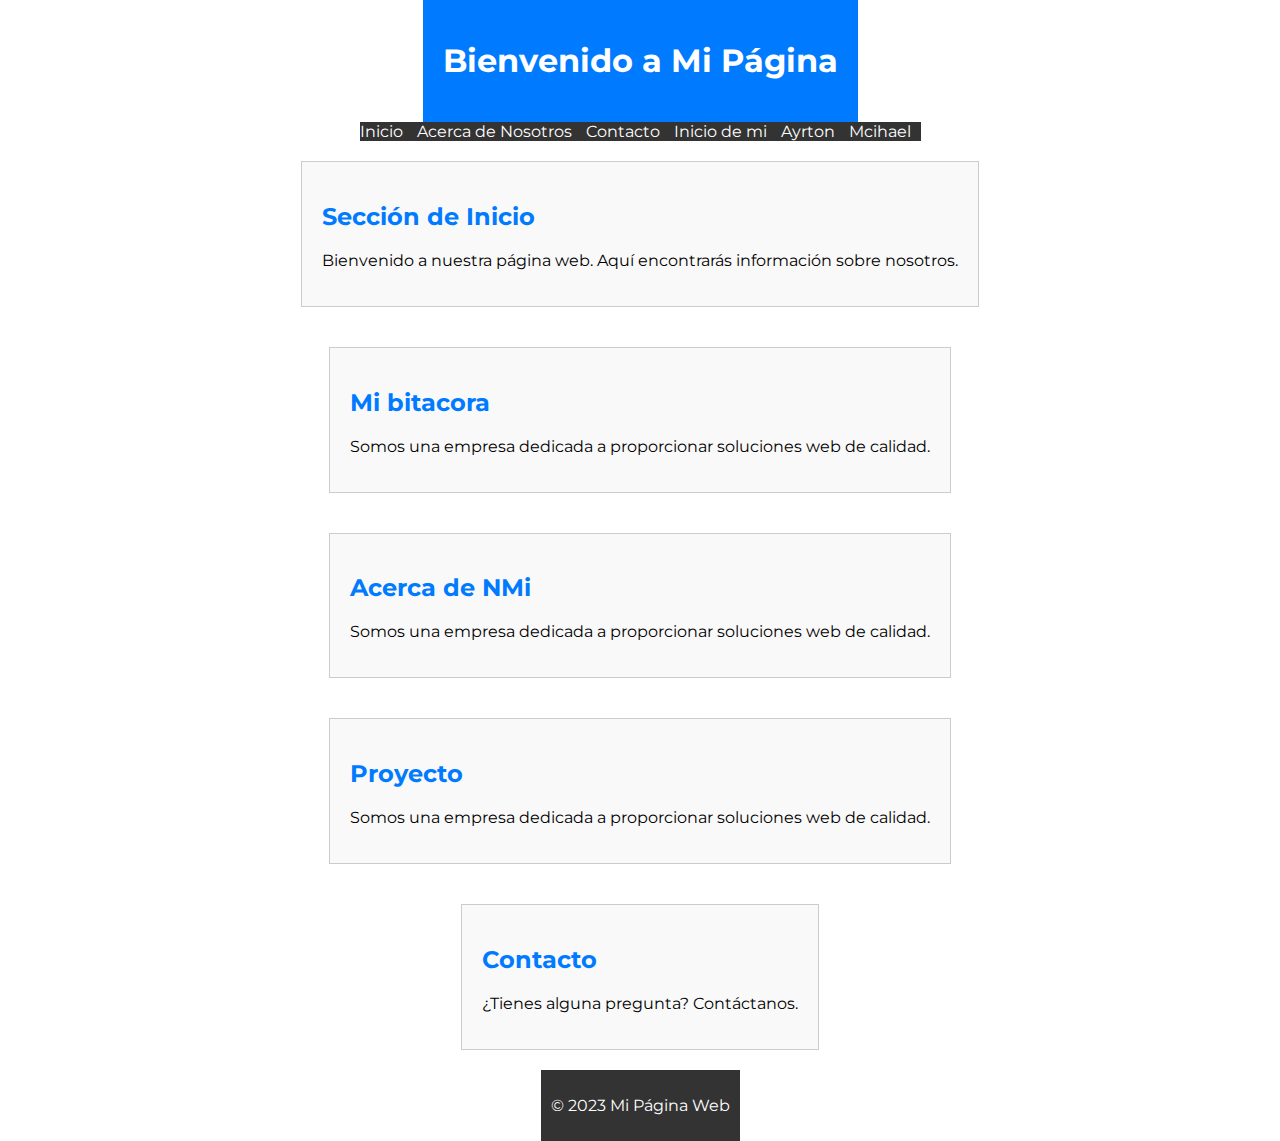
<file: index.html>
<!DOCTYPE html>
<html>
<head>
    <meta charset="UTF-8">
    <title>Mi Página con Secciones</title>    
    <!-- Agrega la etiqueta link para el favicon -->
    <link rel="icon" type="image/png" href="image (3).png">
    <link rel="stylesheet" type="text/css" href="css/style.css">
    <link rel="preconnect" href="https://fonts.googleapis.com">
<link rel="preconnect" href="https://fonts.gstatic.com" crossorigin>
<link href="https://fonts.googleapis.com/css2?family=Bebas+Neue&family=Montserrat:wght@100&display=swap" rel="stylesheet">
</head>
<body>
    <header>
        <h1>Bienvenido a Mi Página</h1>
    </header>
    
    <nav>
        <ul>
            <li><a href="#inicio">Inicio</a></li>
            <li><a href="#acerca">Acerca de Nosotros</a></li>
            <li><a href="#contacto">Contacto</a></li>
            <li><a href="inicio.html">Inicio de mi</a></li>
            <li><a href="ayrton.html">Ayrton</a></li>
            <li><a href="michael.html">Mcihael</a></li>
        </ul>
    </nav>

    <section id="inicio">
        <h2>Sección de Inicio</h2>
        <p>Bienvenido a nuestra página web. Aquí encontrarás información sobre nosotros.</p>
           </section>

    <section id="bitacora">
        <h2>Mi bitacora</h2>
        <p>Somos una empresa dedicada a proporcionar soluciones web de calidad.</p>
          </section>

    <section id="acerca">
        <h2>Acerca de NMi</h2>
        <p>Somos una empresa dedicada a proporcionar soluciones web de calidad.</p>
          </section>

    <section id="proyecto">
        <h2>Proyecto</h2>
        <p>Somos una empresa dedicada a proporcionar soluciones web de calidad.</p>
          </section>

    <section id="contacto">
        <h2>Contacto</h2>
        <p>¿Tienes alguna pregunta? Contáctanos.</p>
    </section>

    <footer>
        <p>&copy; 2023 Mi Página Web</p>
    </footer>
    <!-- Referencia al archivo JavaScript -->
    <script src="js/script.js"></script>
</body>
</html>
</file>
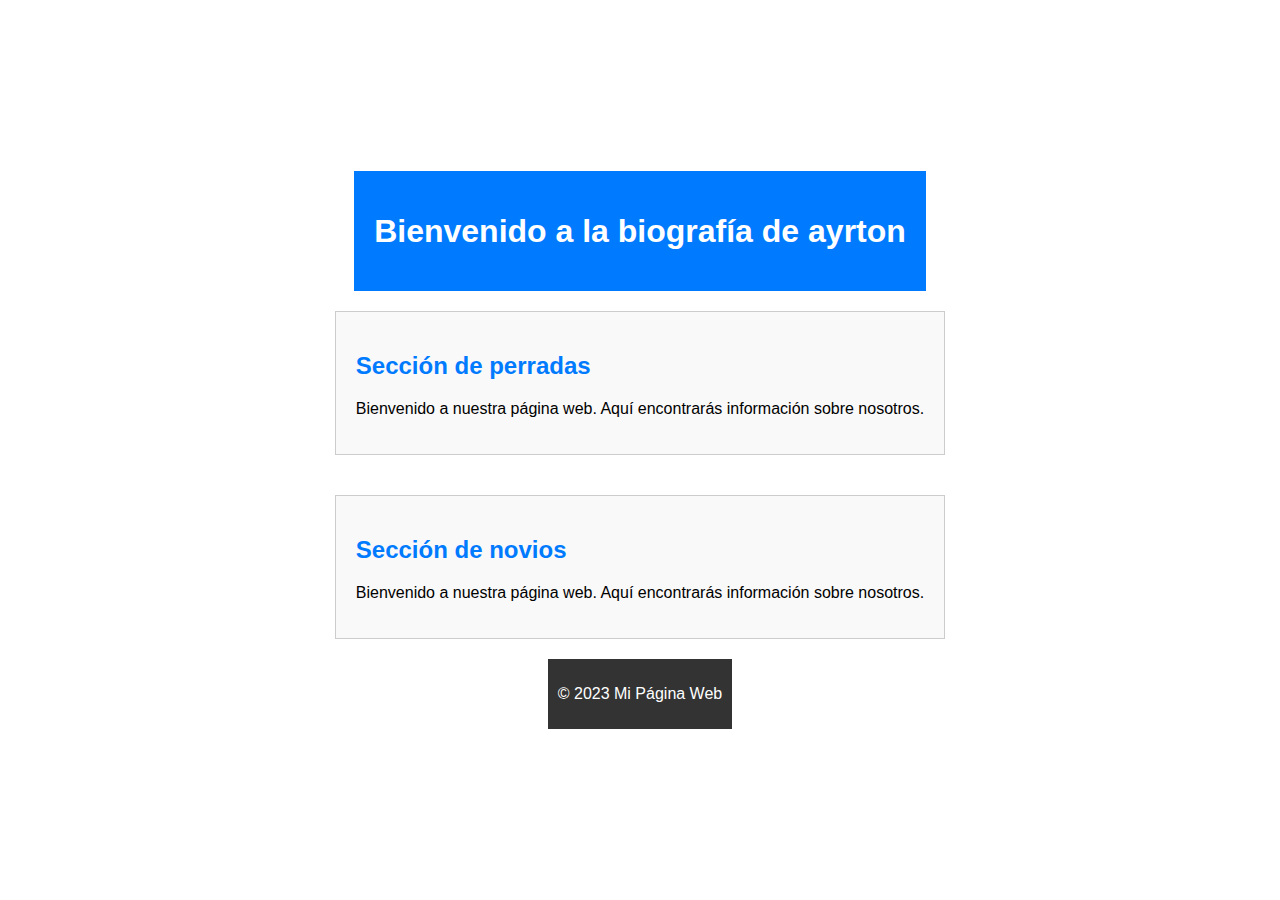
<file: ayrton.html>
<!DOCTYPE html>
<html>
<head>
    <meta charset="UTF-8">
    <title>Ayrton page</title>
    <link rel="stylesheet" type="text/css" href="css/style.css">
</head>
<body>
    <header>
        <h1>Bienvenido a la biografía de ayrton</h1>
    </header>
    


    <section id="Epoca de 1">
        <h2>Sección de perradas</h2>
        <p>Bienvenido a nuestra página web. Aquí encontrarás información sobre nosotros.</p>
    </section>

    <section id="Epoca de novio">
        <h2>Sección de novios</h2>
        <p>Bienvenido a nuestra página web. Aquí encontrarás información sobre nosotros.</p>
    </section>

    <footer>
        <p>&copy; 2023 Mi Página Web</p>
    </footer>
</body>
</html>
</file>
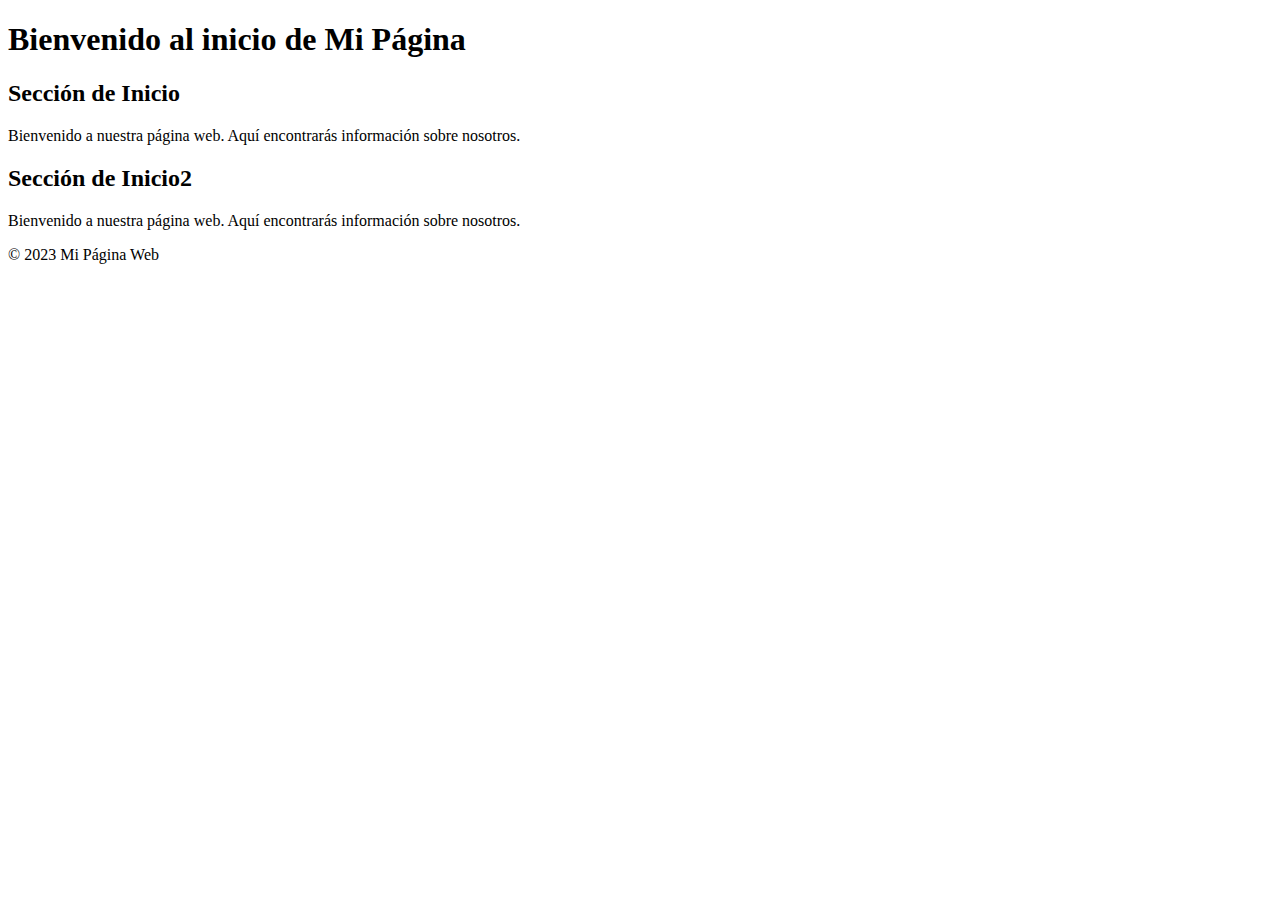
<file: inicio.html>
<!DOCTYPE html>
<html>
<head>
    <meta charset="UTF-8">
    <title>Mi Página con Secciones</title>
</head>
<body>
    <header>
        <h1>Bienvenido al inicio de Mi Página</h1>
    </header>
    


    <section id="inicio1">
        <h2>Sección de Inicio</h2>
        <p>Bienvenido a nuestra página web. Aquí encontrarás información sobre nosotros.</p>
    </section>

    <section id="inicio2">
        <h2>Sección de Inicio2</h2>
        <p>Bienvenido a nuestra página web. Aquí encontrarás información sobre nosotros.</p>
    </section>

    <footer>
        <p>&copy; 2023 Mi Página Web</p>
    </footer>
</body>
</html>
</file>
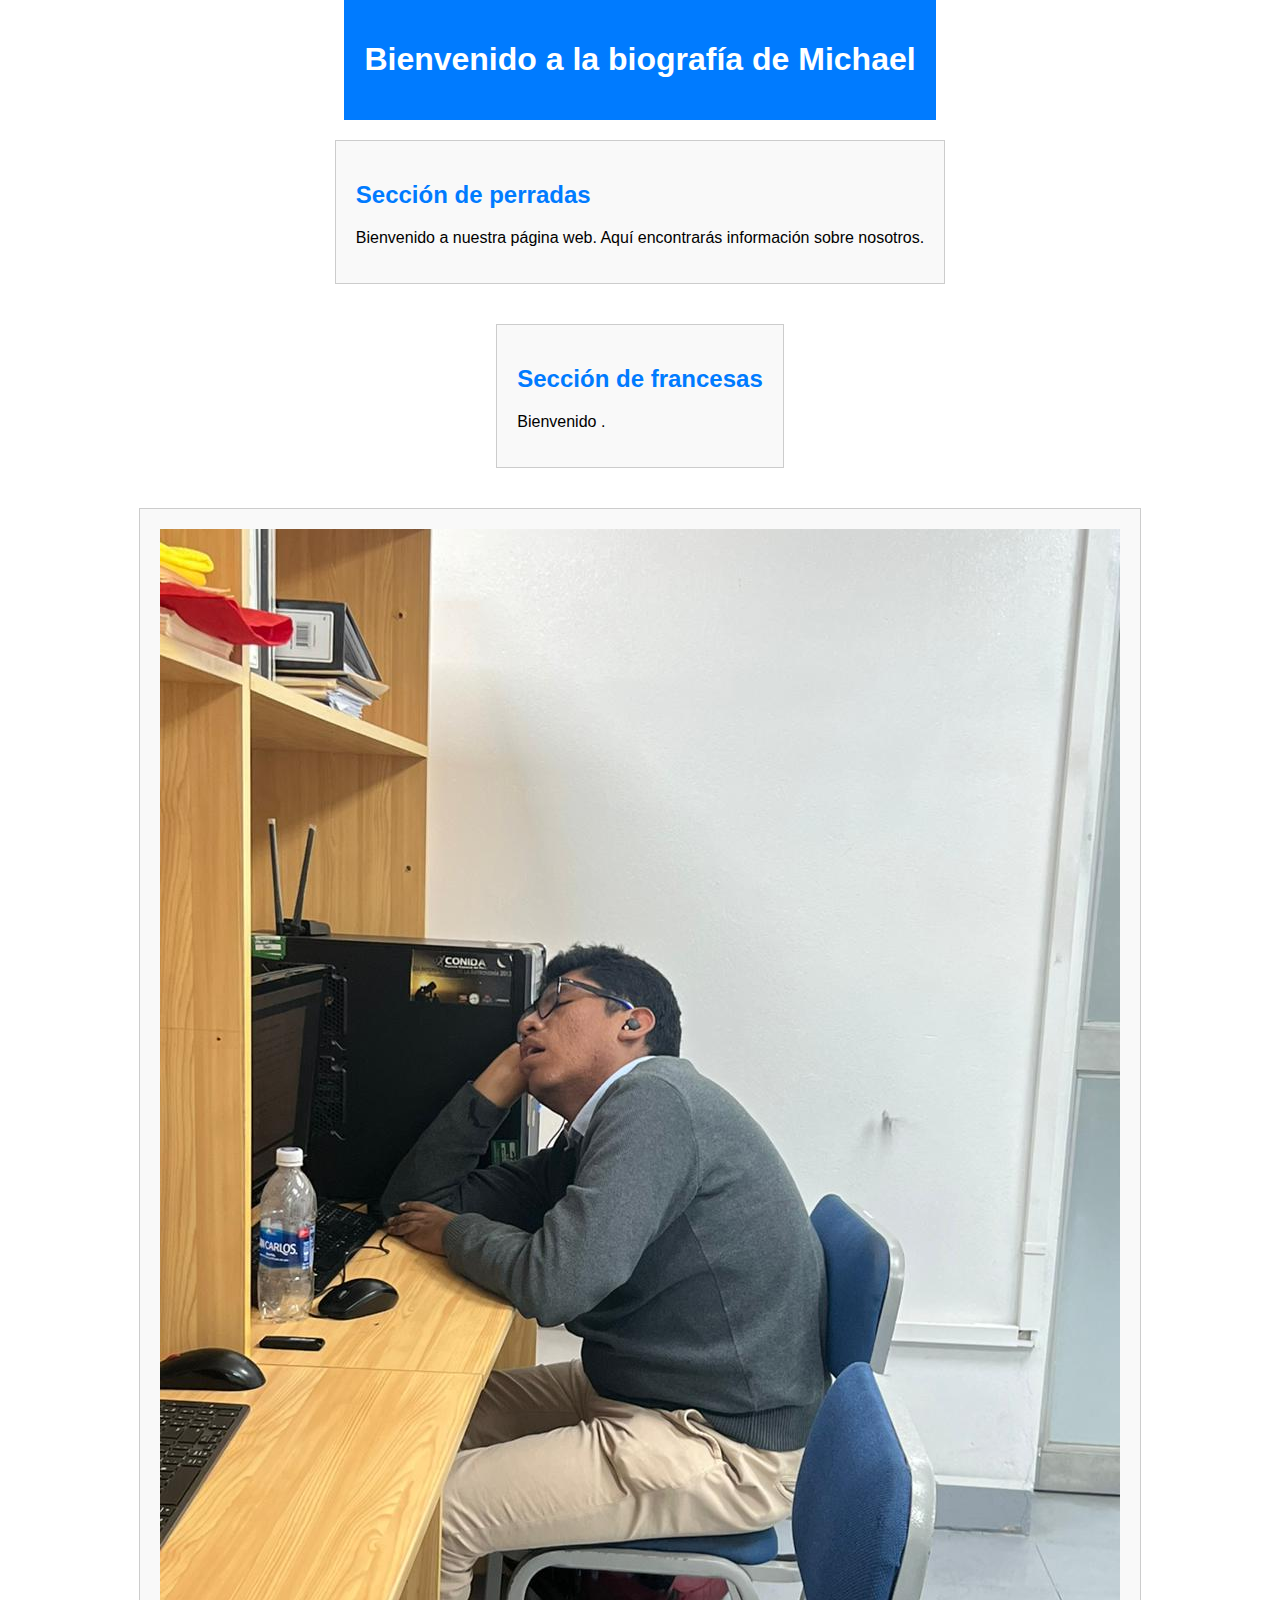
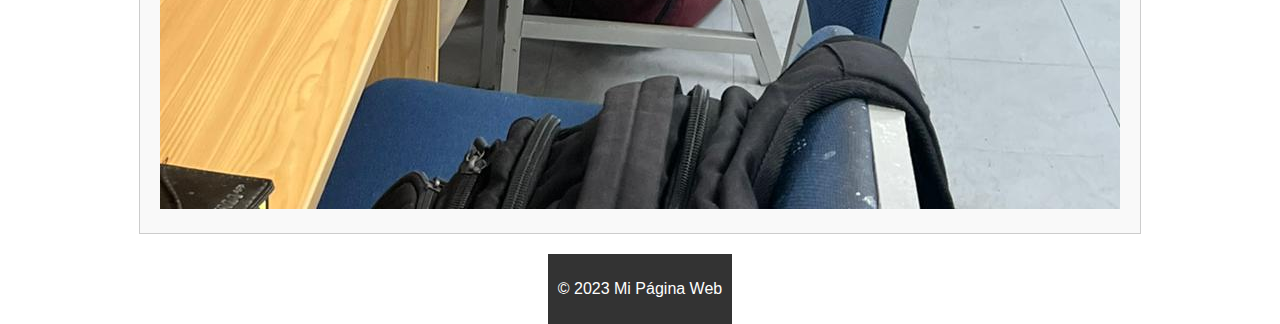
<file: michael.html>
<!DOCTYPE html>
<html>
<head>
    <meta charset="UTF-8">
    <title>Michael page</title>
    <link rel="stylesheet" type="text/css" href="css/style.css">
</head>
<body>
    <header>
        <h1>Bienvenido a la biografía de Michael</h1>
    </header>
    


    <section id="Epoca de ">
        <h2>Sección de perradas</h2>
        <p>Bienvenido a nuestra página web. Aquí encontrarás información sobre nosotros.</p>
    </section>

    <section id="Epoca de viaje">
        <h2>Sección de francesas</h2>
        <p>Bienvenido .</p>
    </section>

    <section id="Epoca de amiwi">
        <img src="WhatsApp Image 2023-08-16 at 14.40.44.jpeg" alt="Ramiro">
    </section>
    <footer>
        <p>&copy; 2023 Mi Página Web</p>
    </footer>
</body>
</html>
</file>
<file: css/style.css>
/* Estilos generales */
body {
    font-family: 'Bebas Neue', sans-serif;
    font-family: 'Montserrat', sans-serif;
    margin: 0;
    padding: 0;
    display: flex;
    flex-direction: column;
    align-items: center; /* Centrar horizontalmente */
    justify-content: center; /* Centrar verticalmente */
    min-height: 100vh; /* Establece el alto mínimo de la página al 100% de la ventana gráfica */
}

header {
    background-color: #007BFF;
    color: white;
    text-align: center;
    padding: 20px;
}

nav ul {
    list-style-type: none;
    padding: 0;
    margin: 0;
    background-color: #333;
    text-align: center;
}

nav li {
    display: inline;
    margin-right: 10px;
}

nav a {
    text-decoration: none;
    color: white;
}

/* Estilos de secciones */
section {
    padding: 20px;
    margin: 20px;
    border: 1px solid #ccc;
    background-color: #f9f9f9;
    transition: box-shadow 0.3s;
}

/* Sombreado cuando se pasa el mouse */
section:hover {
    box-shadow: 5px 5px 10px rgba(0, 0, 0, 0.5);
}

h2 {
    color: #007BFF;
}

/* Estilos de pie de página */
footer {
    text-align: center;
    background-color: #333;
    color: white;
    padding: 10px;
}

/* Estilo para resaltar la sección activa */
.resaltado {
    box-shadow: 5px 5px 10px rgba(0, 0, 0, 0.5); /* Define el sombreado */
    transform: scale(1.05); /* Aumenta ligeramente el tamaño */
}
</file>
